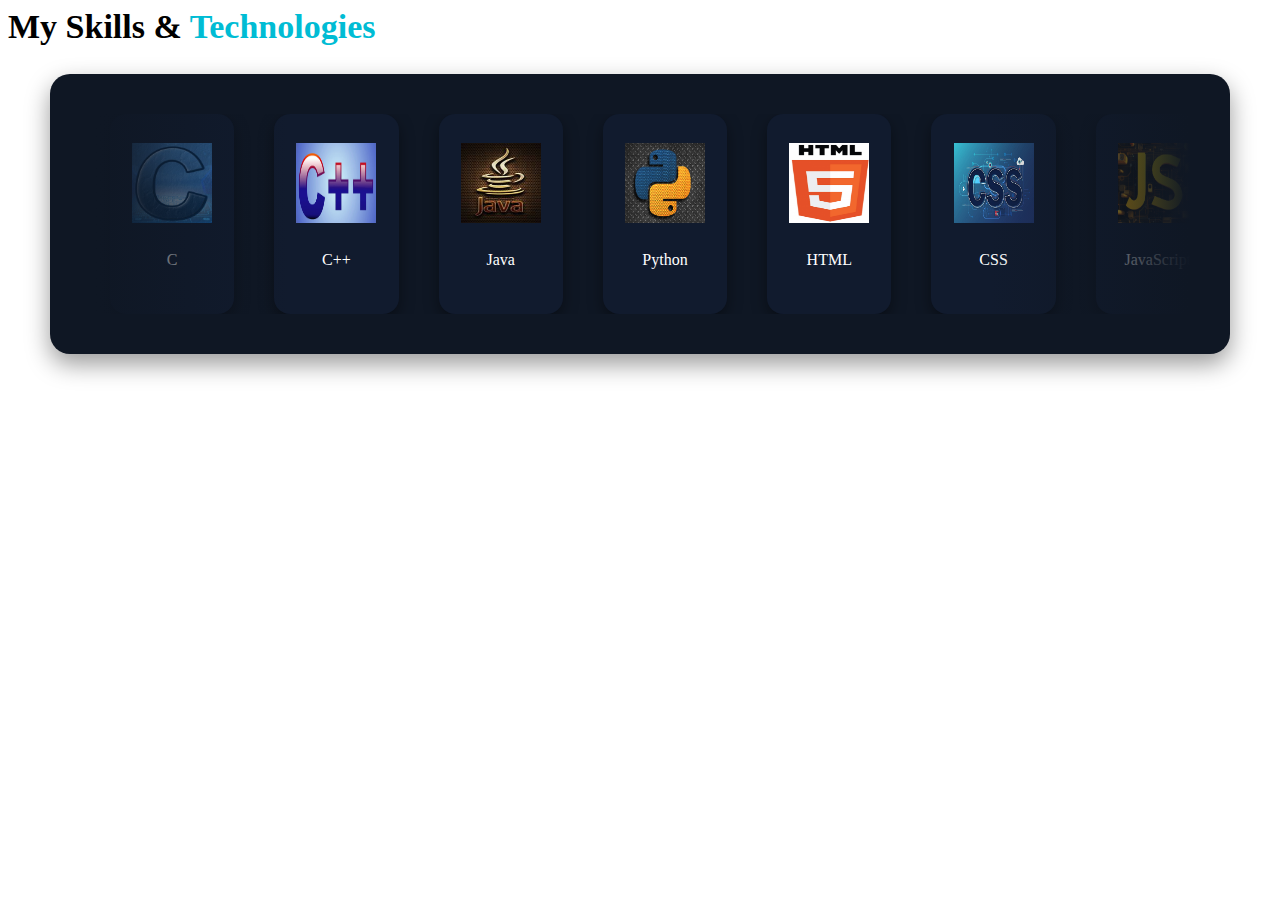
<file: AshishPortfolio/index.html>
<!DOCTYPE html>
<html lang="en">

<head>
    <meta charset="UTF-8">
    <meta name="viewport" content="width=device-width, initial-scale=1.0">
    <title>Document</title>
    <link rel="stylesheet" href="style.css">
</head>

<body>
     <!-- ===== Skills ===== -->
    <section id="skills">
        <div class="wrap">
            <h2 class="section-title">My Skills & <span>Technologies</span></h2>
            <div class="skills-card">
                <div class="skills-slider">
                    <div class="slide-track">

                        <!-- Core Programming -->
                        <div class="skill-card"><img src="images/c.png" alt="C">
                            <p>C</p>
                        </div>
                        <div class="skill-card"><img src="images/cpp.png" alt="C++">
                            <p>C++</p>
                        </div>
                        <div class="skill-card"><img src="images/java.png" alt="Java">
                            <p>Java</p>
                        </div>
                        <div class="skill-card"><img src="images/py.png" alt="Python">
                            <p>Python</p>
                        </div>

                        <!-- Web Development -->
                        <div class="skill-card"><img src="images/html.png" alt="HTML">
                            <p>HTML</p>
                        </div>
                        <div class="skill-card"><img src="images/css.png" alt="CSS">
                            <p>CSS</p>
                        </div>
                        <div class="skill-card"><img src="images/js.png" alt="JavaScript">
                            <p>JavaScript</p>
                        </div>
                        <div class="skill-card"><img src="images/flask.png" alt="Flask">
                            <p>Flask</p>
                        </div>
                        <div class="skill-card"><img src="images/django.png" alt="Django">
                            <p>Django</p>
                        </div>
                        <div class="skill-card"><img src="images/st.png" alt="Streamlit">
                            <p>Streamlit</p>
                        </div>


                        <!-- Data & AI -->
                        <div class="skill-card"><img src="images/ML.png" alt="Machine Learning">
                            <p>ML</p>
                        </div>

                        <div class="skill-card"><img src="images/nlp.png" alt="NLP">
                            <p>NLP</p>
                        </div>
                        <div class="skill-card"><img src="images/tb.png" alt="Tableau">
                            <p>Tableau</p>
                        </div>

                        <div class="skill-card"><img src="images/sql.png" alt="SQL">
                            <p>SQL</p>
                        </div>

                        <!-- duplicate set for infinite scroll -->
                        <div class="skill-card"><img src="images/c.png" alt="C">
                            <p>C</p>
                        </div>
                        <div class="skill-card"><img src="images/cpp.png" alt="C++">
                            <p>C++</p>
                        </div>
                        <div class="skill-card"><img src="images/java.png" alt="Java">
                            <p>Java</p>
                        </div>
                        <div class="skill-card"><img src="images/py.png" alt="Python">
                            <p>Python</p>
                        </div>
                        <div class="skill-card"><img src="images/html.png" alt="HTML">
                            <p>HTML</p>
                        </div>
                        <div class="skill-card"><img src="images/css.png" alt="CSS">
                            <p>CSS</p>
                        </div>
                        <div class="skill-card"><img src="images/js.png" alt="JavaScript">
                            <p>JavaScript</p>
                        </div>
                        <div class="skill-card"><img src="images/flask.png" alt="Flask">
                            <p>Flask</p>
                        </div>
                        <div class="skill-card"><img src="images/django.png" alt="Django">
                            <p>Django</p>
                        </div>
                        <div class="skill-card"><img src="images/st.png" alt="Streamlit">
                            <p>Streamlit</p>
                        </div>
                        <div class="skill-card"><img src="images/aiml.png" alt="Machine Learning">
                            <p>Machine Learning</p>
                        </div>

                        <div class="skill-card"><img src="images/nlp.png" alt="NLP">
                            <p>NLP</p>
                        </div>
                        <div class="skill-card"><img src="images/tb.png" alt="Tableau">
                            <p>Tableau</p>
                        </div>

                        <div class="skill-card"><img src="images/sql.png" alt="SQL">
                            <p>SQL</p>
                        </div>

                    </div>
                </div>
            </div>
        </div>
    </section>
    <script src="script.js"></script>
</body>

</html>
</file>
<file: AshishPortfolio/style.css>
/* ===== Skills Section ===== */
.skills {
    background-color: #0a0f1a;
    color: #fff;
    text-align: center;
    padding: 80px 0;
}

.section-title {
    font-size: 34px;
    font-weight: 800;
    margin: 0 0 28px
}

.section-title span {
    color: #00bcd4;
}

.skills-card {
    background: #0f1724;
    border-radius: 20px;
    box-shadow: 0 10px 25px rgba(0, 0, 0, 0.4);
    padding: 40px;
    margin: 0 auto;
    width: 90%;
    max-width: 1100px;
    overflow: hidden;
    position: relative;
}

.skills-slider {
    overflow: hidden;
    position: relative;
    width: 100%;
}

.slide-track {
    display: flex;
    width: calc(230px * 20);
    animation: scroll 35s linear infinite;
}

.skill-card {
    background: #111b2e;
    border-radius: 16px;
    width: 200px;
    height: 200px;
    margin: 0 20px;
    display: flex;
    flex-direction: column;
    align-items: center;
    justify-content: center;
    color: #fff;
    transition: transform 0.3s ease;
    box-shadow: 0 6px 15px rgba(0, 0, 0, 0.4);
}

.skill-card:hover {
    transform: scale(1.1);
}

.skill-card img {
    width: 80px;
    height: 80px;
    margin-bottom: 12px;
    
}

@keyframes scroll {
    0% {
        transform: translateX(0);
    }

    100% {
        transform: translateX(calc(-230px * 10));
    }
}

.skills-slider::before,
.skills-slider::after {
    content: "";
    position: absolute;
    top: 0;
    width: 200px;
    height: 100%;
    z-index: 2;
}

.skills-slider::before {
    left: 0;
    background: linear-gradient(to right, #0f1724 0%, transparent 100%);
}

.skills-slider::after {
    right: 0;
    background: linear-gradient(to left, #0f1724 0%, transparent 100%);
}
</file>
